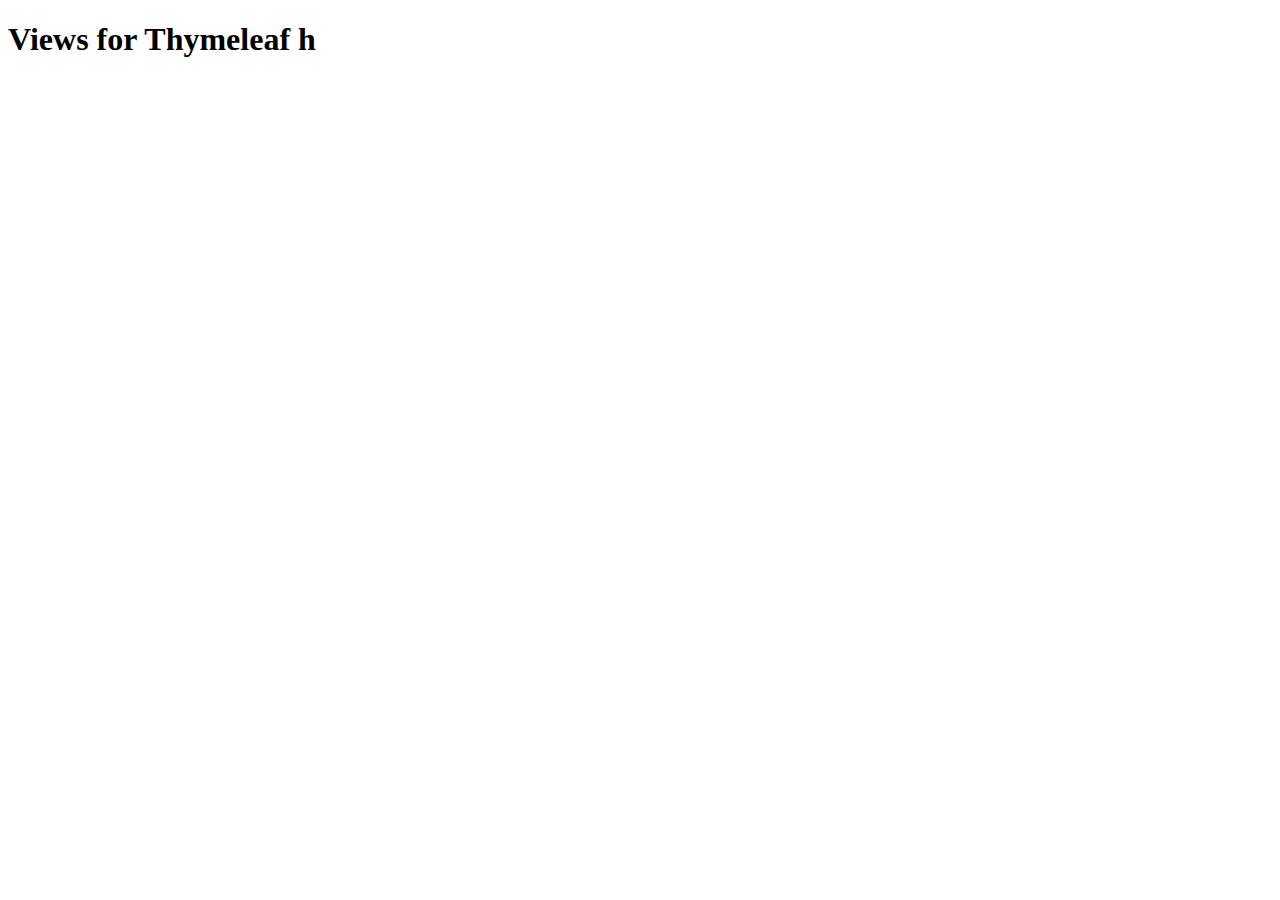
<file: src/main/resources/templates/views/index.html>
<!DOCTYPE html>
<html lang="en" xmlns:th="http://www.thymeleaf.org/">
<head th:replace="fragments :: head"></head>
<body>
    <header>
        <h1 >Views for Thymeleaf h</h1>
        <nav th:replace="fragments :: navigation"></nav>
    </header>
    <main>
        <h6 th:text="${parameter}"></h6>
    </main>
    <footer></footer>

</body>
</html>
</file>
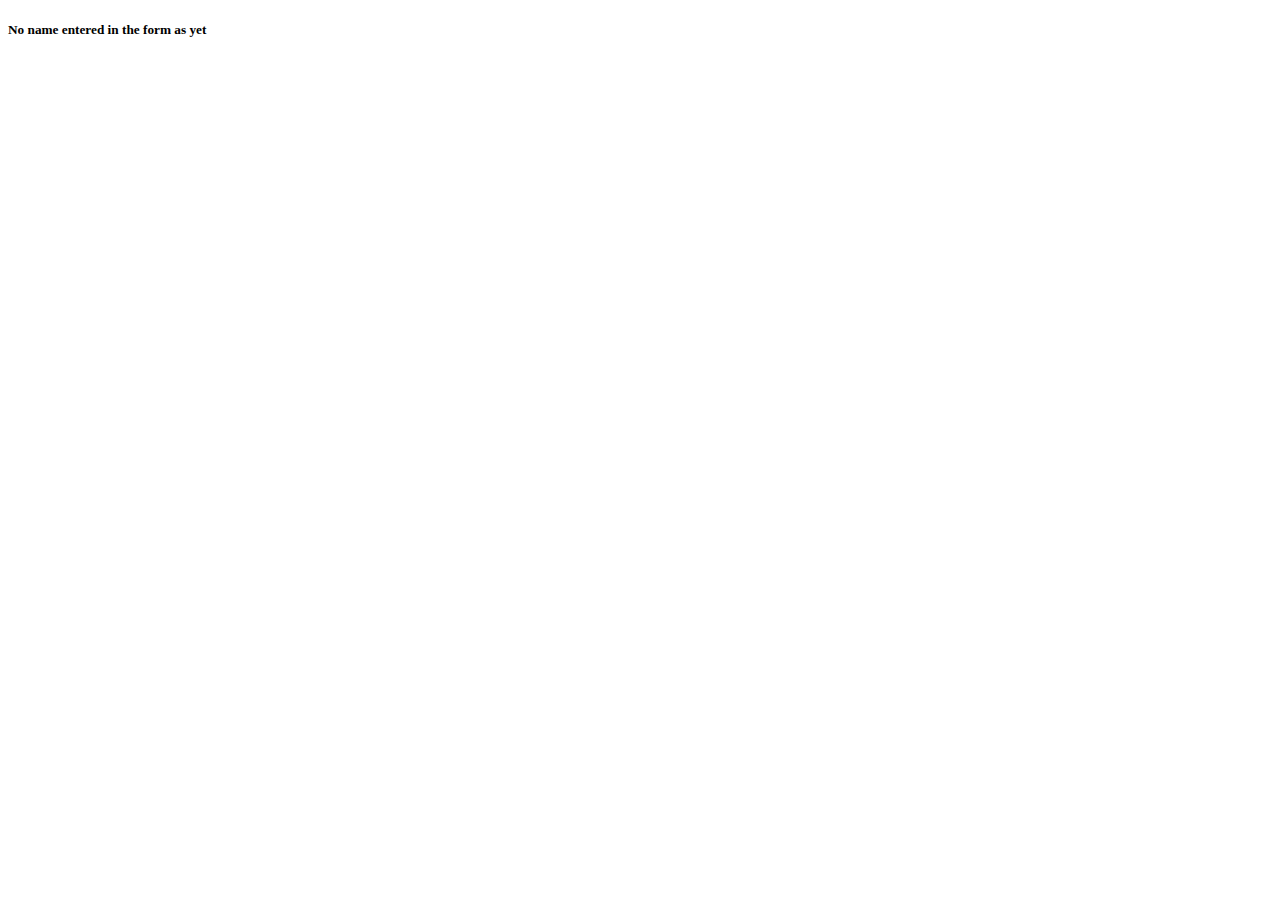
<file: src/main/resources/templates/views/allnames.html>
<!DOCTYPE html>
<html lang="en" xmlns:th="http://www.w3.org/1999/xhtml">
<head th:replace=" fragments :: head"></head>
<body>
    <main>
        <h5 th:unless="${persons} and ${persons.size()}">No name entered in the form as yet</h5>
        <nav th:replace=" fragments :: back_navigation"></nav>
        <div th:each=" person: ${persons}">
            <p th:text="${person.name}"></p>
            <p th:text="${person.quote}"></p>
        </div>

    </main>
</body>
</html>
</file>
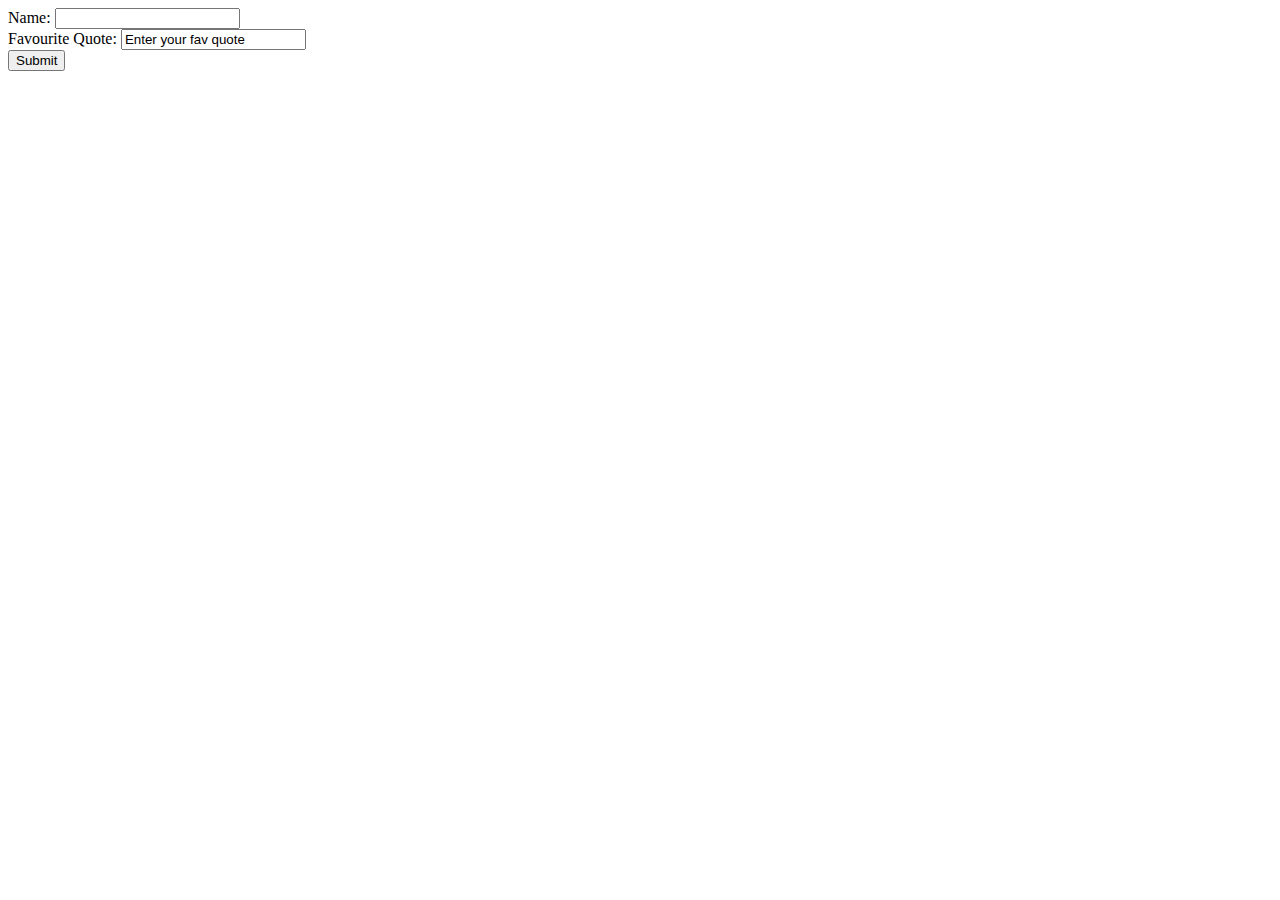
<file: src/main/resources/templates/views/names.html>
<!DOCTYPE html>
<html lang="en" xmlns:th="http://www.w3.org/1999/xhtml">
<head th:replace=" fragments :: head"></head>
<head th:replace="fragments :: head"></head>
<body>
    <header></header>
    <main>
        <form action="/views/names" method="post">
            <div class="form-group">
                <label for="name">Name: </label>
                <input type="text" name="name" class="form-control" id="name">
            </div>
            <div class="form-group">
                <label for="quote">Favourite Quote: </label>
                <input type="text" name="quote" value="Enter your fav quote" class="form-control" id="quote">
            </div>
            <input type="submit" value="Submit" class="btn-primary">
        </form>
    </main>
    <footer></footer>

</body>
</html>
</file>
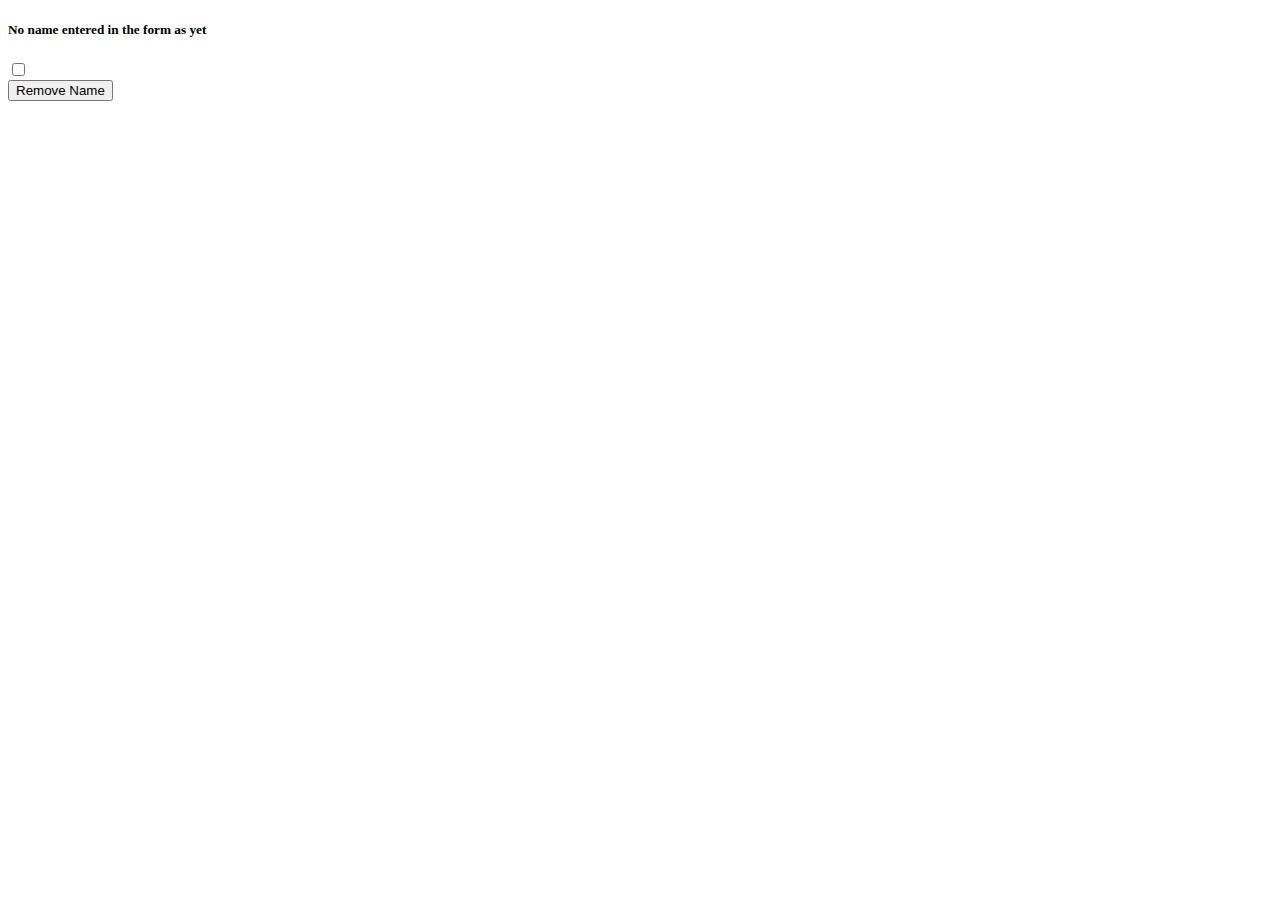
<file: src/main/resources/templates/views/remove.html>
<!DOCTYPE html>
<html lang="en"  xmlns:th="http://www.w3.org/1999/xhtml">
<head>
    <meta charset="UTF-8">
    <title>Remove Name</title>
</head>
<body>
    <nav th:replace="fragments :: back_navigation"></nav>
    <main>
        <h5 th:unless="${remPersons} and ${remPersons.size()}">No name entered in the form as yet</h5>
        <form action="/views/remove-names" method="post">
            <div class="checkbox" th:each=" remPerson : ${remPersons}">
                <input type="checkbox" name="removeIds" th:value="${remPerson.id}" th:id="${remPerson.id}">
                <label th:for="${remPerson.id}" th:text="${remPerson.name}"></label>
            </div>
            <button type="submit">Remove Name</button>
        </form>

    </main>
</body>
</html>
</file>
